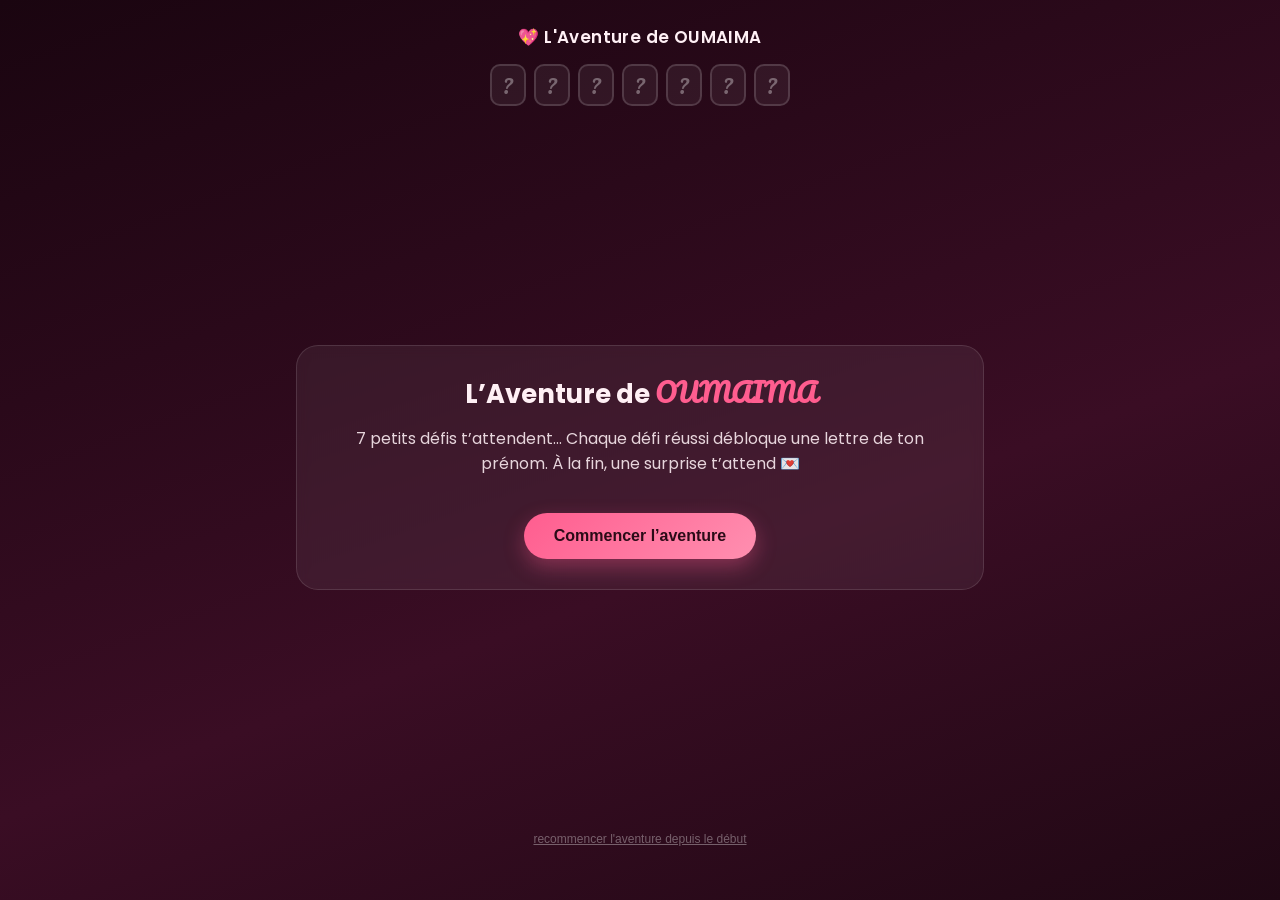
<file: game/index.html>
<!DOCTYPE html>
<html lang="fr">
<head>
<meta charset="UTF-8">
<meta name="viewport" content="width=device-width, initial-scale=1.0, maximum-scale=1">
<title>L'Aventure de OUMAIMA</title>
<meta name="description" content="Un petit jeu en 7 niveaux — chaque niveau réussi débloque une lettre du prénom OUMAIMA.">
<link rel="icon" href="data:image/svg+xml,%3Csvg xmlns='http://www.w3.org/2000/svg' viewBox='0 0 100 100'%3E%3Ctext y='78' x='12' font-size='80'%3E%E2%9D%A4%EF%B8%8F%3C/text%3E%3C/svg%3E">

<link rel="preconnect" href="https://fonts.googleapis.com">
<link rel="preconnect" href="https://fonts.gstatic.com" crossorigin>
<link href="https://fonts.googleapis.com/css2?family=Pacifico&family=Poppins:wght@400;500;600;700;800&display=swap" rel="stylesheet">

<style>
  :root{
    --bg1:#1a0510;
    --bg2:#3a0d24;
    --pink:#ff5d8f;
    --pink-soft:#ffb3c6;
    --gold:#ffd166;
    --card-bg:rgba(255,255,255,0.06);
    --text:#fff0f5;
  }
  *{ box-sizing:border-box; }
  html,body{ margin:0; padding:0; }
  body{
    min-height:100vh;
    font-family:'Poppins',sans-serif;
    background:linear-gradient(160deg,var(--bg1),var(--bg2) 60%,#200814);
    color:var(--text);
    overflow-x:hidden;
  }

  #bgHearts{ position:fixed; inset:0; pointer-events:none; overflow:hidden; z-index:0; }
  .ambient-heart{ position:absolute; bottom:-40px; opacity:.3; animation-name:floatUp; animation-timing-function:linear; }
  @keyframes floatUp{ to{ transform:translateY(-110vh) rotate(20deg); opacity:0; } }
  .burst-heart{ position:fixed; font-size:1.8rem; animation-name:burst; animation-timing-function:ease-out; animation-fill-mode:forwards; pointer-events:none; z-index:50; }
  @keyframes burst{ to{ transform:translate(var(--dx),var(--dy)) scale(.4); opacity:0; } }

  .wrap{ position:relative; z-index:1; max-width:720px; margin:0 auto; padding:24px 16px 50px; min-height:100vh; display:flex; flex-direction:column; }

  .topbar{ display:flex; flex-direction:column; align-items:center; gap:14px; margin-bottom:26px; }
  .brand{ font-size:1.05rem; font-weight:600; letter-spacing:.4px; display:flex; gap:8px; align-items:center; text-align:center; }
  .letters{ display:flex; gap:8px; flex-wrap:wrap; justify-content:center; }
  .letterbox{
    width:36px; height:42px; border-radius:10px;
    display:flex; align-items:center; justify-content:center;
    font-family:'Pacifico',cursive; font-size:1.25rem;
    background:rgba(255,255,255,0.06);
    border:2px solid rgba(255,255,255,0.15);
    color:rgba(255,255,255,0.35);
    transition:.4s;
  }
  .letterbox.unlocked{
    background:linear-gradient(135deg,var(--pink),var(--gold));
    color:#2b0b17; border-color:transparent;
    transform:scale(1.1);
    box-shadow:0 6px 18px rgba(255,93,143,.45);
  }

  .stage{ flex:1; display:flex; align-items:center; justify-content:center; }
  .screen{ width:100%; }
  .card{
    background:var(--card-bg);
    border:1px solid rgba(255,255,255,0.12);
    border-radius:22px;
    padding:30px 24px;
    text-align:center;
    backdrop-filter:blur(6px);
    animation:pop .35s ease;
  }
  @keyframes pop{ from{ transform:scale(.92); opacity:0; } to{ transform:scale(1); opacity:1; } }

  .title{ font-size:1.6rem; margin:0 0 14px; line-height:1.3; }
  .cursive{ font-family:'Pacifico',cursive; color:var(--pink); }
  .card p{ line-height:1.55; opacity:.88; }

  .btn{
    margin-top:20px; padding:14px 30px; border:none; border-radius:100px;
    background:linear-gradient(135deg,var(--pink),#ff8fb0);
    color:#2b0b17; font-weight:700; font-size:1rem; cursor:pointer;
    box-shadow:0 8px 20px rgba(255,93,143,.35);
    transition:transform .15s;
  }
  .btn:active{ transform:scale(.96); }
  .btn.ghost{ background:transparent; border:2px solid var(--pink-soft); color:var(--pink-soft); box-shadow:none; }

  .level-tag{ font-size:.78rem; letter-spacing:1.5px; text-transform:uppercase; color:var(--gold); margin-bottom:8px; }

  .game-card{ padding:20px 16px; }
  .game-head{ display:flex; justify-content:space-between; align-items:center; margin-bottom:14px; padding:0 4px; font-size:.9rem; }
  .game-info{ display:flex; gap:16px; margin-left:auto; }
  .game-info b{ color:var(--gold); }

  /* --- heart catch --- */
  .catch-area{
    position:relative; height:320px; border-radius:16px; overflow:hidden;
    background:radial-gradient(circle at 50% 0%, rgba(255,255,255,.08), transparent 70%);
    touch-action:none;
  }
  .falling{
    position:absolute; top:-40px; font-size:2rem; user-select:none; cursor:pointer;
    animation-name:fall; animation-timing-function:linear; animation-fill-mode:forwards;
  }
  @keyframes fall{ to{ top:100%; } }
  .pop-good{ transform:scale(1.8) !important; opacity:0 !important; transition:.15s; }
  .pop-bad{ transform:scale(.2) rotate(30deg) !important; opacity:0 !important; transition:.15s; }

  /* --- memory --- */
  .memory-grid{ display:grid; grid-template-columns:repeat(4,1fr); gap:10px; max-width:420px; margin:0 auto; }
  .mcard{
    aspect-ratio:1; border-radius:12px; border:none;
    background:linear-gradient(135deg,#3a0d24,#5a1633);
    cursor:pointer; font-size:1.6rem; color:#fff; position:relative;
  }
  .mcard-inner{ display:flex; align-items:center; justify-content:center; width:100%; height:100%; }
  .mcard-front{ display:none; }
  .mcard.flipped .mcard-front, .mcard.matched .mcard-front{ display:flex; }
  .mcard.flipped .mcard-back, .mcard.matched .mcard-back{ display:none; }
  .mcard.matched{ opacity:.5; }

  /* --- simon --- */
  .simon-grid{ display:grid; grid-template-columns:1fr 1fr; gap:12px; max-width:280px; margin:0 auto; }
  .simon-pad{ aspect-ratio:1; border-radius:16px; border:none; cursor:pointer; opacity:.75; transition:.15s; }
  .simon-pad.pad-red{ background:#ff4d5e; }
  .simon-pad.pad-blue{ background:#4d7dff; }
  .simon-pad.pad-green{ background:#3ddc84; }
  .simon-pad.pad-yellow{ background:#ffd166; }
  .simon-pad.active{ opacity:1; transform:scale(.94); box-shadow:0 0 30px rgba(255,255,255,.6); }

  /* --- puzzle --- */
  .puzzle-grid{ display:grid; grid-template-columns:repeat(3,1fr); gap:8px; max-width:270px; margin:0 auto; }
  .ptile{
    aspect-ratio:1; border-radius:10px; border:none;
    background:linear-gradient(135deg,var(--pink),#ff8fb0);
    color:#2b0b17; font-size:1.6rem; font-weight:700; cursor:pointer;
  }
  .ptile.pempty{ background:transparent; box-shadow:none; cursor:default; }

  /* --- quiz --- */
  .quiz-box{ text-align:left; }
  .quiz-q{ font-size:1.1rem; margin-bottom:16px; text-align:center; }
  .quiz-opts{ display:grid; gap:10px; }
  .quiz-opt{
    padding:12px 16px; border-radius:12px; border:1px solid rgba(255,255,255,.2);
    background:rgba(255,255,255,.05); color:var(--text); cursor:pointer; font-size:1rem; text-align:left;
  }
  .quiz-opt.correct{ background:rgba(61,220,132,.25); border-color:#3ddc84; }
  .quiz-opt.wrong{ background:rgba(255,77,94,.2); border-color:#ff4d5e; }

  /* --- typing --- */
  .typing-phrase{ font-family:'Pacifico',cursive; font-size:1.4rem; color:var(--gold); margin-bottom:18px; letter-spacing:1px; text-align:center; }
  .typing-input{
    width:100%; box-sizing:border-box; padding:14px; border-radius:12px;
    border:2px solid rgba(255,255,255,.2); background:rgba(255,255,255,.05);
    color:var(--text); font-size:1.1rem; text-align:center;
  }

  /* --- win / final --- */
  .unlocked-letter{ font-family:'Pacifico',cursive; font-size:4rem; color:var(--gold); text-shadow:0 0 30px rgba(255,209,102,.6); }
  .final-card{ padding:44px 24px; }
  .final-name{ font-family:'Pacifico',cursive; font-size:3rem; color:var(--pink); text-shadow:0 0 30px rgba(255,93,143,.6); }
  .final-msg{ font-size:1.35rem; margin-top:12px; font-weight:700; letter-spacing:.5px; }
  .final-from{ margin-top:20px; opacity:.8; font-style:italic; }

  .foot{ text-align:center; margin-top:22px; }
  .link-btn{ background:none; border:none; color:rgba(255,255,255,.35); font-size:.75rem; cursor:pointer; text-decoration:underline; }

  @media (max-width:420px){
    .unlocked-letter{ font-size:3.2rem; }
    .final-name{ font-size:2.3rem; }
  }
</style>
</head>
<body>

<div id="bgHearts"></div>

<div class="wrap">
  <header class="topbar">
    <div class="brand">💖 L'Aventure de OUMAIMA</div>
    <div class="letters" id="lettersTrack"></div>
  </header>

  <main class="stage" id="stage"></main>

  <footer class="foot">
    <button class="link-btn" id="resetBtn">recommencer l'aventure depuis le début</button>
  </footer>
</div>

<script>
(function(){
  "use strict";

  var NAME = ["O","U","M","A","I","M","A"];
  var STORAGE_KEY = "oumaima_quest_progress_v1";

  function loadProgress(){
    try{
      var p = JSON.parse(localStorage.getItem(STORAGE_KEY));
      if(p && typeof p.unlocked === "number") return p;
    }catch(e){}
    return { unlocked: 0 };
  }
  function saveProgress(p){
    try{ localStorage.setItem(STORAGE_KEY, JSON.stringify(p)); }catch(e){}
  }

  var progress = loadProgress();
  var cleanupFn = null;
  var stage = document.getElementById("stage");
  var bgHearts = document.getElementById("bgHearts");

  function mount(html){
    if(cleanupFn){ cleanupFn(); cleanupFn = null; }
    stage.innerHTML = "";
    var div = document.createElement("div");
    div.className = "screen";
    div.innerHTML = html;
    stage.appendChild(div);
    return div;
  }

  function renderLetters(){
    var track = document.getElementById("lettersTrack");
    track.innerHTML = NAME.map(function(l, i){
      var unlocked = i < progress.unlocked;
      return '<span class="letterbox' + (unlocked ? ' unlocked' : '') + '">' + (unlocked ? l : "?") + '</span>';
    }).join("");
  }

  function burstHearts(count){
    count = count || 20;
    for(var i=0;i<count;i++){
      (function(){
        var el = document.createElement("span");
        el.className = "burst-heart";
        var glyphs = ["❤️","💖","💗","✨","💫"];
        el.textContent = glyphs[Math.floor(Math.random()*glyphs.length)];
        el.style.left = (42 + Math.random()*16) + "%";
        el.style.top = "45%";
        var dx = (Math.random()-0.5)*420;
        var dy = -(200 + Math.random()*320);
        el.style.setProperty("--dx", dx + "px");
        el.style.setProperty("--dy", dy + "px");
        el.style.animationDuration = (0.9 + Math.random()*0.9) + "s";
        bgHearts.appendChild(el);
        el.addEventListener("animationend", function(){ el.remove(); });
      })();
    }
  }

  function spawnAmbient(){
    var el = document.createElement("span");
    el.className = "ambient-heart";
    var glyphs = ["❤️","💖","💕"];
    el.textContent = glyphs[Math.floor(Math.random()*glyphs.length)];
    el.style.left = (Math.random()*100) + "%";
    el.style.fontSize = (1 + Math.random()*1.4) + "rem";
    el.style.animationDuration = (7 + Math.random()*7) + "s";
    bgHearts.appendChild(el);
    el.addEventListener("animationend", function(){ el.remove(); });
  }
  setInterval(spawnAmbient, 900);

  /* ---------------- Level 1 & 7 : Heart Catch ---------------- */
  function heartCatchLevel(opts){
    return function(container, info, done){
      container.classList.add("catch-area");
      var score = 0, timeLeft = opts.duration, finished = false;
      info.innerHTML = '<span>❤️ <b id="scoreVal">0</b>/' + opts.target + '</span><span>⏱ <b id="timeVal">' + timeLeft + '</b>s</span>';
      var scoreEl = info.querySelector("#scoreVal");
      var timeEl = info.querySelector("#timeVal");

      var spawnInterval = setInterval(function(){
        if(finished) return;
        var isBomb = Math.random() < opts.bombChance;
        var el = document.createElement("div");
        el.className = "falling " + (isBomb ? "bomb" : "heart");
        el.textContent = isBomb ? "💣" : "❤️";
        el.style.left = (Math.random()*85) + "%";
        var dur = opts.speedMin + Math.random()*(opts.speedMax - opts.speedMin);
        el.style.animationDuration = dur + "s";
        el.addEventListener("animationend", function(){ el.remove(); });
        el.addEventListener("pointerdown", function(e){
          e.stopPropagation();
          if(finished) return;
          if(isBomb){ score = Math.max(0, score - 2); el.classList.add("pop-bad"); }
          else { score++; el.classList.add("pop-good"); }
          scoreEl.textContent = score;
          setTimeout(function(){ el.remove(); }, 150);
        });
        container.appendChild(el);
      }, opts.spawnMs);

      var timerInterval = setInterval(function(){
        timeLeft--;
        timeEl.textContent = timeLeft;
        if(timeLeft <= 0){
          finished = true;
          clearInterval(spawnInterval);
          clearInterval(timerInterval);
          done(score >= opts.target);
        }
      }, 1000);

      return function(){ clearInterval(spawnInterval); clearInterval(timerInterval); };
    };
  }

  /* ---------------- Level 2 : Memory ---------------- */
  function memoryLevel(container, info, done){
    var emojis = ["💖","💘","💝","💞","💓","💗"];
    var cards = emojis.concat(emojis);
    for(var i = cards.length - 1; i > 0; i--){
      var j = Math.floor(Math.random()*(i+1));
      var tmp = cards[i]; cards[i] = cards[j]; cards[j] = tmp;
    }
    container.classList.add("memory-grid");
    var first = null, lock = false, matched = 0, moves = 0;
    info.innerHTML = '<span>Paires: <b id="mVal">0</b>/6</span><span>Coups: <b id="movesVal">0</b></span>';
    var mVal = info.querySelector("#mVal");
    var movesVal = info.querySelector("#movesVal");

    cards.forEach(function(emoji){
      var c = document.createElement("button");
      c.className = "mcard";
      c.dataset.emoji = emoji;
      c.innerHTML = '<span class="mcard-inner"><span class="mcard-back">✨</span><span class="mcard-front">' + emoji + '</span></span>';
      c.addEventListener("click", function(){
        if(lock || c.classList.contains("flipped") || c.classList.contains("matched")) return;
        c.classList.add("flipped");
        if(!first){ first = c; return; }
        moves++; movesVal.textContent = moves;
        if(first.dataset.emoji === c.dataset.emoji){
          first.classList.add("matched");
          c.classList.add("matched");
          matched++; mVal.textContent = matched;
          first = null;
          if(matched === 6){ setTimeout(function(){ done(true); }, 500); }
        } else {
          lock = true;
          var f = first;
          setTimeout(function(){
            f.classList.remove("flipped");
            c.classList.remove("flipped");
            first = null;
            lock = false;
          }, 700);
        }
      });
      container.appendChild(c);
    });
    return function(){};
  }

  /* ---------------- Level 3 : Simon ---------------- */
  function simonLevel(container, info, done){
    var colors = ["red","blue","green","yellow"];
    var TARGET_LEN = 6;
    var sequence = [], userIdx = 0, accepting = false;
    var timeouts = [];
    info.innerHTML = '<span>Séquence: <b id="seqVal">0</b>/' + TARGET_LEN + '</span>';
    var seqVal = info.querySelector("#seqVal");
    container.classList.add("simon-grid");
    var pads = {};

    colors.forEach(function(c){
      var p = document.createElement("button");
      p.className = "simon-pad pad-" + c;
      p.dataset.color = c;
      container.appendChild(p);
      pads[c] = p;
      p.addEventListener("pointerdown", function(){
        if(!accepting) return;
        flash(p);
        if(sequence[userIdx] === c){
          userIdx++;
          if(userIdx === sequence.length){
            if(sequence.length >= TARGET_LEN){
              accepting = false;
              setTimeout(function(){ done(true); }, 400);
              return;
            }
            accepting = false;
            setTimeout(nextRound, 700);
          }
        } else {
          accepting = false;
          sequence = []; userIdx = 0; seqVal.textContent = 0;
          setTimeout(nextRound, 700);
        }
      });
    });

    function flash(p){ p.classList.add("active"); setTimeout(function(){ p.classList.remove("active"); }, 200); }

    function nextRound(){
      sequence.push(colors[Math.floor(Math.random()*4)]);
      seqVal.textContent = sequence.length;
      userIdx = 0;
      playSequence();
    }

    function playSequence(){
      accepting = false;
      sequence.forEach(function(c, i){
        var t = setTimeout(function(){ flash(pads[c]); }, 500*(i+1));
        timeouts.push(t);
      });
      var t2 = setTimeout(function(){ accepting = true; }, 500*(sequence.length+1));
      timeouts.push(t2);
    }

    nextRound();
    return function(){ timeouts.forEach(clearTimeout); };
  }

  /* ---------------- Level 4 : Puzzle taquin ---------------- */
  function puzzleLevel(container, info, done){
    var size = 3;
    var tiles = [1,2,3,4,5,6,7,8,0];
    var blankIdx = 8;

    function idxToRC(idx){ return [Math.floor(idx/size), idx%size]; }
    function canMove(idx){
      var a = idxToRC(idx), b = idxToRC(blankIdx);
      return (Math.abs(a[0]-b[0]) + Math.abs(a[1]-b[1])) === 1;
    }
    function neighbors(){
      var res = [];
      for(var i=0;i<9;i++){ if(canMove(i)) res.push(i); }
      return res;
    }

    for(var n=0;n<120;n++){
      var opts = neighbors();
      var pick = opts[Math.floor(Math.random()*opts.length)];
      var tmp = tiles[blankIdx]; tiles[blankIdx] = tiles[pick]; tiles[pick] = tmp;
      blankIdx = pick;
    }

    container.classList.add("puzzle-grid");
    info.innerHTML = '<span>Reconstitue l’ordre 1 → 8 ✨</span>';

    function render(){
      container.innerHTML = "";
      tiles.forEach(function(val, idx){
        var t = document.createElement("button");
        t.className = "ptile" + (val === 0 ? " pempty" : "");
        t.textContent = val === 0 ? "" : val;
        t.addEventListener("click", function(){
          if(canMove(idx)){
            var tmp2 = tiles[blankIdx]; tiles[blankIdx] = tiles[idx]; tiles[idx] = tmp2;
            blankIdx = idx;
            render();
            checkWin();
          }
        });
        container.appendChild(t);
      });
    }

    function checkWin(){
      var solved = tiles.every(function(v, i){ return i === 8 ? v === 0 : v === i+1; });
      if(solved){ setTimeout(function(){ done(true); }, 300); }
    }

    render();
    return function(){};
  }

  /* ---------------- Level 5 : Quiz ---------------- */
  function quizLevel(container, info, done){
    var questions = [
      { q: "Quel est le symbole universel de l'amour ?", opts: ["⭐","❤️","🔺","☁️"], a: 1 },
      { q: "En moyenne, à combien de battements par minute bat un cœur au repos ?", opts: ["10","70","300","1000"], a: 1 },
      { q: "Quelle fleur symbolise traditionnellement l'amour passionné ?", opts: ["Tournesol","Cactus","Rose rouge","Bambou"], a: 2 },
      { q: "Combien de lettres compte le prénom OUMAIMA ?", opts: ["5","6","7","8"], a: 2 },
      { q: "Quelle couleur symbolise la passion amoureuse ?", opts: ["Bleu","Vert","Gris","Rouge"], a: 3 }
    ];
    var idx = 0, correct = 0;
    container.classList.add("quiz-box");
    info.innerHTML = '<span>Question <b id="qNum">1</b>/' + questions.length + '</span><span>Score: <b id="qScore">0</b></span>';
    var qNum = info.querySelector("#qNum");
    var qScore = info.querySelector("#qScore");

    function renderQ(){
      var item = questions[idx];
      container.innerHTML = '<p class="quiz-q">' + item.q + '</p><div class="quiz-opts">' +
        item.opts.map(function(o, i){ return '<button class="quiz-opt" data-i="' + i + '">' + o + '</button>'; }).join("") +
        '</div>';
      container.querySelectorAll(".quiz-opt").forEach(function(btn){
        btn.addEventListener("click", function(){
          var chosen = parseInt(btn.dataset.i, 10);
          container.querySelectorAll(".quiz-opt").forEach(function(b){ b.disabled = true; });
          if(chosen === item.a){
            btn.classList.add("correct");
            correct++; qScore.textContent = correct;
          } else {
            btn.classList.add("wrong");
            container.querySelector('[data-i="' + item.a + '"]').classList.add("correct");
          }
          setTimeout(function(){
            idx++;
            if(idx < questions.length){ qNum.textContent = idx+1; renderQ(); }
            else { done(correct >= 4); }
          }, 900);
        });
      });
    }

    renderQ();
    return function(){};
  }

  /* ---------------- Level 6 : Typing ---------------- */
  function typingLevel(container, info, done){
    var phrases = ["OUMAIMA TU ES MA FORCE","AYOUB AIME OUMAIMA","NOUS DEUX POUR TOUJOURS"];
    var phrase = phrases[Math.floor(Math.random()*phrases.length)];
    var timeLeft = 20, finished = false;

    container.classList.add("typing-box");
    container.innerHTML = '<div class="typing-phrase">' + phrase + '</div>' +
      '<input type="text" id="typeInput" class="typing-input" autocomplete="off" autocapitalize="characters" placeholder="Tape la phrase ici...">';
    info.innerHTML = '<span>⏱ <b id="tTime">' + timeLeft + '</b>s</span>';
    var tTime = info.querySelector("#tTime");
    var input = container.querySelector("#typeInput");
    setTimeout(function(){ input.focus(); }, 50);

    input.addEventListener("input", function(){
      if(finished) return;
      if(input.value.trim().toUpperCase() === phrase){
        finished = true;
        clearInterval(timer);
        done(true);
      }
    });

    var timer = setInterval(function(){
      timeLeft--;
      tTime.textContent = timeLeft;
      if(timeLeft <= 0 && !finished){
        finished = true;
        clearInterval(timer);
        done(false);
      }
    }, 1000);

    return function(){ clearInterval(timer); };
  }

  /* ---------------- Levels config ---------------- */
  var LEVELS = [
    {
      name: "Niveau 1 — Chasse aux Cœurs",
      instructions: "Attrape au moins 12 cœurs ❤️ avant la fin du temps. Évite les bombes 💣 !",
      mount: heartCatchLevel({ duration:25, target:12, spawnMs:550, bombChance:0.18, speedMin:2.2, speedMax:3.6 })
    },
    {
      name: "Niveau 2 — Memory de l'Amour",
      instructions: "Retrouve les 6 paires de cœurs identiques en retournant les cartes.",
      mount: memoryLevel
    },
    {
      name: "Niveau 3 — Simon Dit",
      instructions: "Mémorise la séquence de couleurs et reproduis-la. Elle s'allonge à chaque tour, jusqu'à 6 !",
      mount: simonLevel
    },
    {
      name: "Niveau 4 — Puzzle Taquin",
      instructions: "Glisse les tuiles pour remettre les chiffres dans l'ordre, de 1 à 8.",
      mount: puzzleLevel
    },
    {
      name: "Niveau 5 — Quiz de l'Amour",
      instructions: "Réponds correctement à au moins 4 questions sur 5.",
      mount: quizLevel
    },
    {
      name: "Niveau 6 — Tape Vite",
      instructions: "Recopie la phrase affichée le plus vite et le plus précisément possible.",
      mount: typingLevel
    },
    {
      name: "Niveau 7 — Le Grand Défi",
      instructions: "Le défi final ! Attrape 16 cœurs en 22 secondes, les bombes sont plus nombreuses...",
      mount: heartCatchLevel({ duration:22, target:16, spawnMs:380, bombChance:0.28, speedMin:1.6, speedMax:2.6 })
    }
  ];

  /* ---------------- Screens / flow ---------------- */
  function showIntro(){
    renderLetters();
    var hasProgress = progress.unlocked > 0;
    mount(
      '<div class="card intro-card">' +
      '<h1 class="title">L’Aventure de <span class="cursive">OUMAIMA</span></h1>' +
      '<p>7 petits défis t’attendent... Chaque défi réussi débloque une lettre de ton prénom. À la fin, une surprise t’attend 💌</p>' +
      '<button class="btn" id="startBtn">' + (hasProgress ? "Continuer l’aventure" : "Commencer l’aventure") + '</button>' +
      '</div>'
    );
    document.getElementById("startBtn").onclick = function(){ showLevelIntro(progress.unlocked); };
  }

  function showLevelIntro(i){
    renderLetters();
    var lvl = LEVELS[i];
    mount(
      '<div class="card level-intro">' +
      '<div class="level-tag">Niveau ' + (i+1) + ' / 7</div>' +
      '<h2>' + lvl.name + '</h2>' +
      '<p>' + lvl.instructions + '</p>' +
      '<button class="btn" id="playBtn">Jouer</button>' +
      '</div>'
    );
    document.getElementById("playBtn").onclick = function(){ playLevel(i); };
  }

  function playLevel(i){
    var lvl = LEVELS[i];
    var container = mount(
      '<div class="card game-card">' +
      '<div class="game-head"><div class="level-tag">Niveau ' + (i+1) + '/7</div><div class="game-info" id="gameInfo"></div></div>' +
      '<div id="gameArea" class="game-area"></div>' +
      '</div>'
    );
    var gameArea = container.querySelector("#gameArea");
    var info = container.querySelector("#gameInfo");
    var cleanup = lvl.mount(gameArea, info, function(won){
      if(cleanupFn){ cleanupFn(); cleanupFn = null; }
      if(won){ onLevelWin(i); } else { showFail(i); }
    });
    cleanupFn = cleanup || null;
  }

  function showFail(i){
    mount(
      '<div class="card fail-card">' +
      '<h2>Presque ! 💪</h2>' +
      '<p>Retente ce défi, tu vas y arriver 😘</p>' +
      '<button class="btn" id="retryBtn">Réessayer</button>' +
      '</div>'
    );
    document.getElementById("retryBtn").onclick = function(){ showLevelIntro(i); };
  }

  function onLevelWin(i){
    progress.unlocked = Math.max(progress.unlocked, i+1);
    saveProgress(progress);
    renderLetters();
    burstHearts(24);
    var letter = NAME[i];
    var remaining = 7 - (i+1);
    mount(
      '<div class="card win-card">' +
      '<div class="unlocked-letter">' + letter + '</div>' +
      '<h2>Lettre débloquée !</h2>' +
      '<p>Tu as réussi le niveau ' + (i+1) + '. ' + (remaining > 0 ? ("Encore " + remaining + " défi" + (remaining > 1 ? "s" : "") + " avant la surprise finale...") : "C'est le moment de découvrir ta surprise !") + '</p>' +
      '<button class="btn" id="nextBtn">' + (i+1 < 7 ? "Niveau suivant" : "Voir la surprise") + '</button>' +
      '</div>'
    );
    document.getElementById("nextBtn").onclick = function(){
      if(i+1 < 7) showLevelIntro(i+1); else showFinal();
    };
  }

  function showFinal(){
    renderLetters();
    burstHearts(50);
    mount(
      '<div class="card final-card">' +
      '<div class="final-name">OUMAIMA</div>' +
      '<div class="final-msg">I LOVE YOU MUCH</div>' +
      '<div class="final-from">FROM AYOUB WITH LOVE</div>' +
      '<button class="btn ghost" id="replayBtn">Rejouer l’aventure</button>' +
      '</div>'
    );
    document.getElementById("replayBtn").onclick = function(){
      progress = { unlocked: 0 };
      saveProgress(progress);
      showIntro();
    };
  }

  document.getElementById("resetBtn").addEventListener("click", function(){
    if(confirm("Recommencer l’aventure depuis le début ?")){
      progress = { unlocked: 0 };
      saveProgress(progress);
      showIntro();
    }
  });

  renderLetters();
  if(progress.unlocked >= 7){
    showFinal();
  } else {
    showIntro();
  }
})();
</script>
</body>
</html>
</file>
